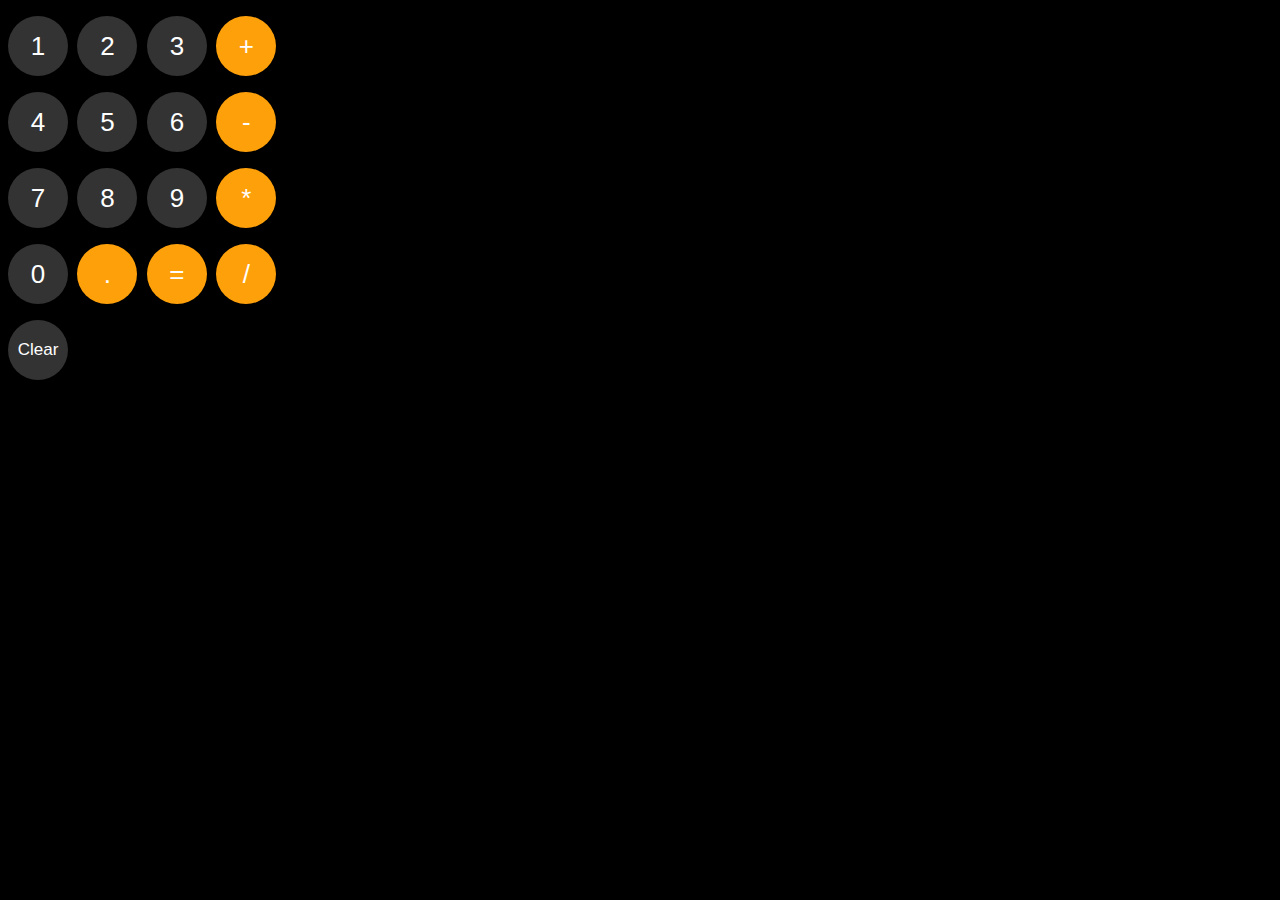
<file: index.html>
<!DOCTYPE html>
<html lang="en">
  <head>
    <meta charset="UTF-8">
    <meta name="viewport" content="width=device-width, initial-scale=1.0">
    <title>Calculator</title>
    <link rel="stylesheet" href="styles/calculator.css">
  </head>
  <body>
    <p class="js-calculation monitor"></p>

    <p>
      <button class="js-button-1">1</button>
      <button class="js-button-2">2</button>
      <button class="js-button-3">3</button>
      <button class="sign js-sign-plus">+</button>
    </p>

    <p>
      <button class="js-button-4">4</button>
      <button class="js-button-5">5</button>
      <button class="js-button-6">6</button>
      <button class="sign js-sign-minus">-</button>
    </p>

    <p>
      <button class="js-button-7">7</button>
      <button class="js-button-8">8</button>
      <button class="js-button-9">9</button>
      <button class="sign js-sign-multiplication">*</button>
    </p>

    <p>
      <button class="js-button-0">0</button>
      <button class="sign js-sign-dot">.</button>
      <button  class="sign js-sign-equal">=</button>
      <button class="sign js-sign-divine">/</button>
    </p>

    <p>
      <button class="clear-btn js-clear-btn">Clear</button>
    </p>

    <script src="scripts/calculator.js"> </script>
  </body>
</html>
</file>
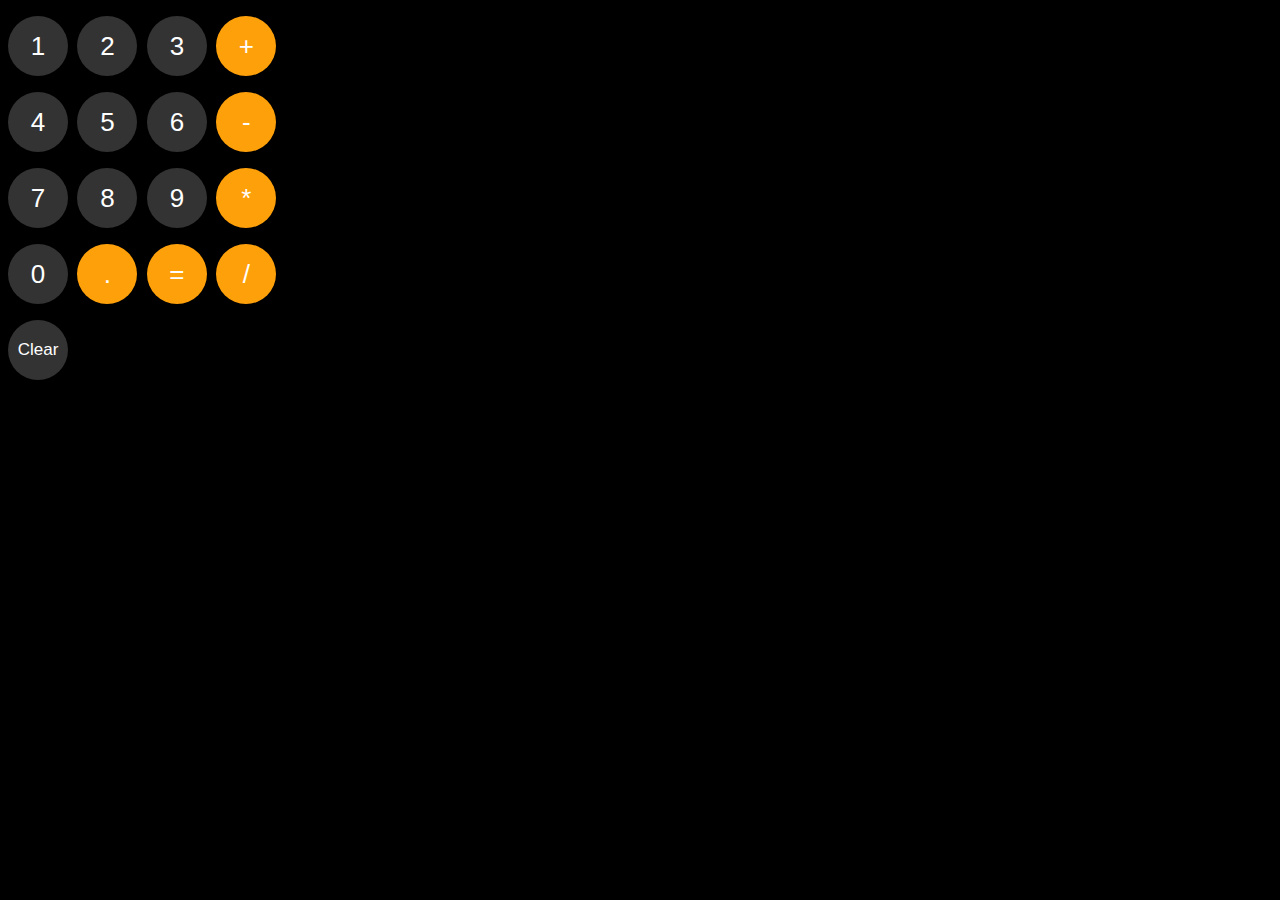
<file: calculator.html>
<!DOCTYPE html>
<html lang="en">
  <head>
    <meta charset="UTF-8">
    <meta name="viewport" content="width=device-width, initial-scale=1.0">
    <title>Calculator</title>
    <link rel="stylesheet" href="styles/calculator.css">
  </head>
  <body>
    <p class="js-calculation monitor"></p>

    <p>
      <button class="js-button-1">1</button>
      <button class="js-button-2">2</button>
      <button class="js-button-3">3</button>
      <button class="sign js-sign-plus">+</button>
    </p>

    <p>
      <button class="js-button-4">4</button>
      <button class="js-button-5">5</button>
      <button class="js-button-6">6</button>
      <button class="sign js-sign-minus">-</button>
    </p>

    <p>
      <button class="js-button-7">7</button>
      <button class="js-button-8">8</button>
      <button class="js-button-9">9</button>
      <button class="sign js-sign-multiplication">*</button>
    </p>

    <p>
      <button class="js-button-0">0</button>
      <button class="sign js-sign-dot">.</button>
      <button  class="sign js-sign-equal">=</button>
      <button class="sign js-sign-divine">/</button>
    </p>

    <p>
      <button class="clear-btn js-clear-btn">Clear</button>
    </p>

    <script src="scripts/calculator.js"> </script>
  </body>
</html>
</file>
<file: styles/calculator.css>
body{
  font-family: Arial;
  background-color: rgb(0,0,0);
}

button{
  font-size: 26px;
  border: none;
  width: 60px;
  height: 60px;
  border-radius: 60px;
  color: #fff;
  background-color: #333;
  cursor: pointer;
  margin: 0 5px 0 0 ;
  padding: 1px 6px;
}

.sign{
  background-color:rgb(254, 160, 10);
}

.clear-btn{
  font-size: 17px;
}

.monitor{
  font-size: 45px;
  color:#fff;
  margin: 15px 0 5px;
}
</file>
